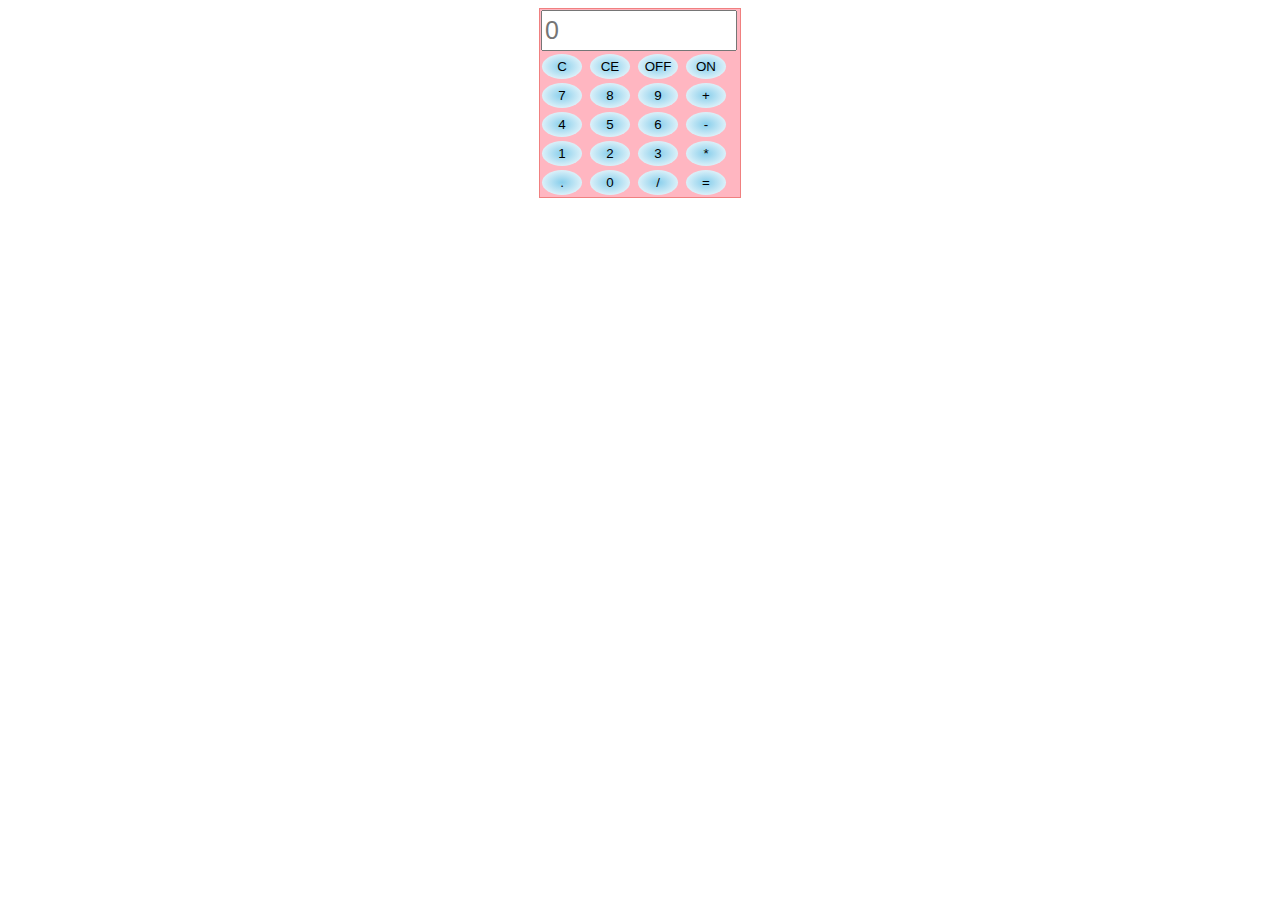
<file: cal.html>
<!DOCTYPE html>
<html lang="en">
<head>
    <meta charset="UTF-8">
    <meta name="viewport" content="width=device-width, initial-scale=1.0">
    <title>Document</title>
    <link rel="stylesheet" href="./cal.css">
</head>
<body>
    <div id="calci">
        <div id="inputfield"> 
            <input type="text" placeholder="0" id="inputvalue">
        </div>
        <div>
            <button onclick="clearOutChar('C')">C</button>
            <button onclick="clearAll('CE')">CE</button>
            <button onclick="turnOff('OFF')">OFF</button>
            <button onclick="turnOn('ON')">ON</button>
        </div>
        <div>
            <button onclick="getValues(7)">7</button>
            <button onclick="getValues(8)">8</button>
            <button onclick="getValues(9)">9</button>
            <button onclick="getValues('+')">+</button>
        </div>
        <div>
            <button onclick="getValues(4)">4</button>
            <button onclick="getValues(5)">5</button>
            <button onclick="getValues(6)">6</button>
            <button onclick="getValues('-')">-</button>
        </div>
        <div>
            <button onclick="getValues(1)">1</button>
            <button onclick="getValues(2)">2</button>
            <button onclick="getValues(3)">3</button>
            <button onclick="getValues('*')">*</button>
        </div>
        <div>
            <button onclick="getValues('.')">.</button>
            <button onclick="getValues(0)">0</button>
            <button onclick="getValues('/')">/</button>
            <button onclick="Calculate('=')">=</button>
        </div>
    </div>
    <script src="./cal.js"></script>
</body>
</html>
</file>
<file: cal.css>
#calci{
    height: auto;
    width: 200px;
    border: 1px solid lightcoral;
    margin: 0 auto;
    background: lightpink;
}
input[type="text"]{
    height: 35px;
    width: 94%;
    margin: 1px;
    font-size: 25px;
}
button{
    border-radius: 50%;
    border: none;
    width: 20%;
    margin: 2px;
    padding: 5px;
    background: radial-gradient( skyblue,white);
}
button:hover{
    background: radial-gradient(white,white);
    color: black;
}
</file>
